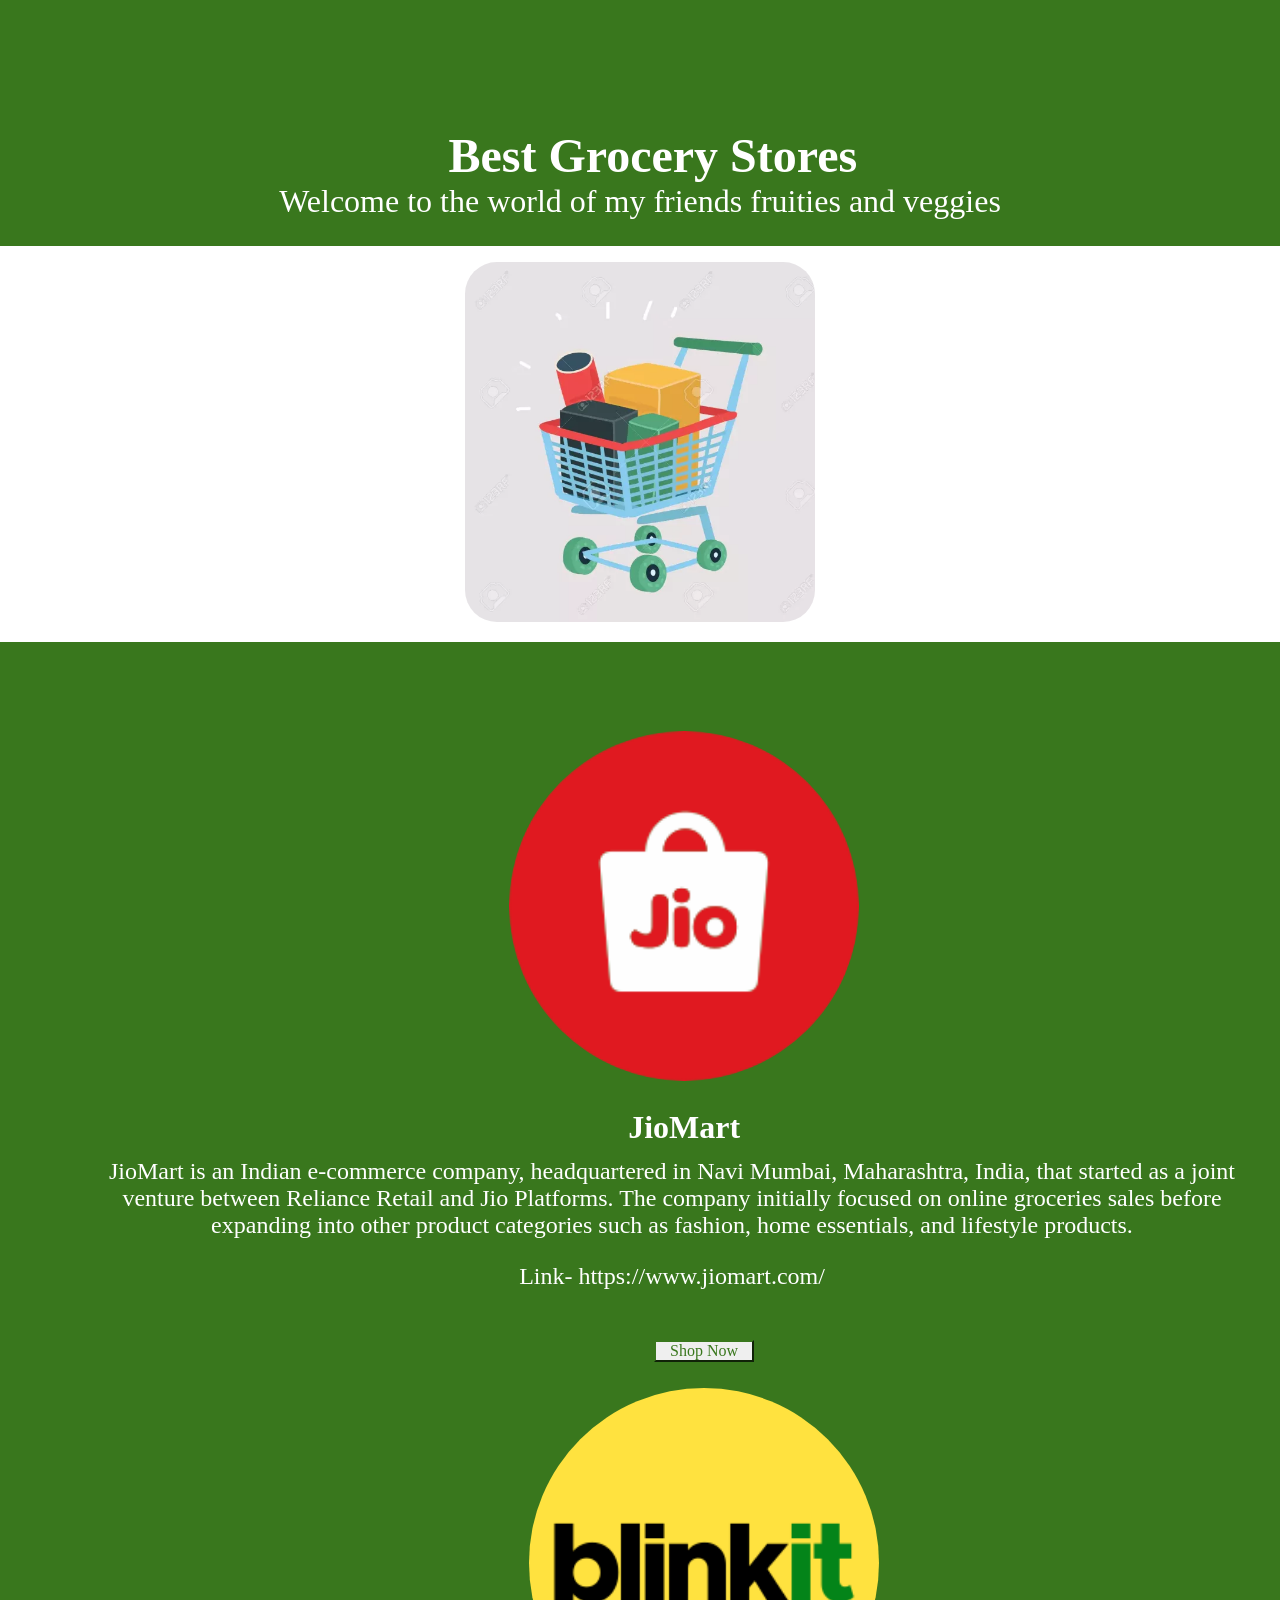
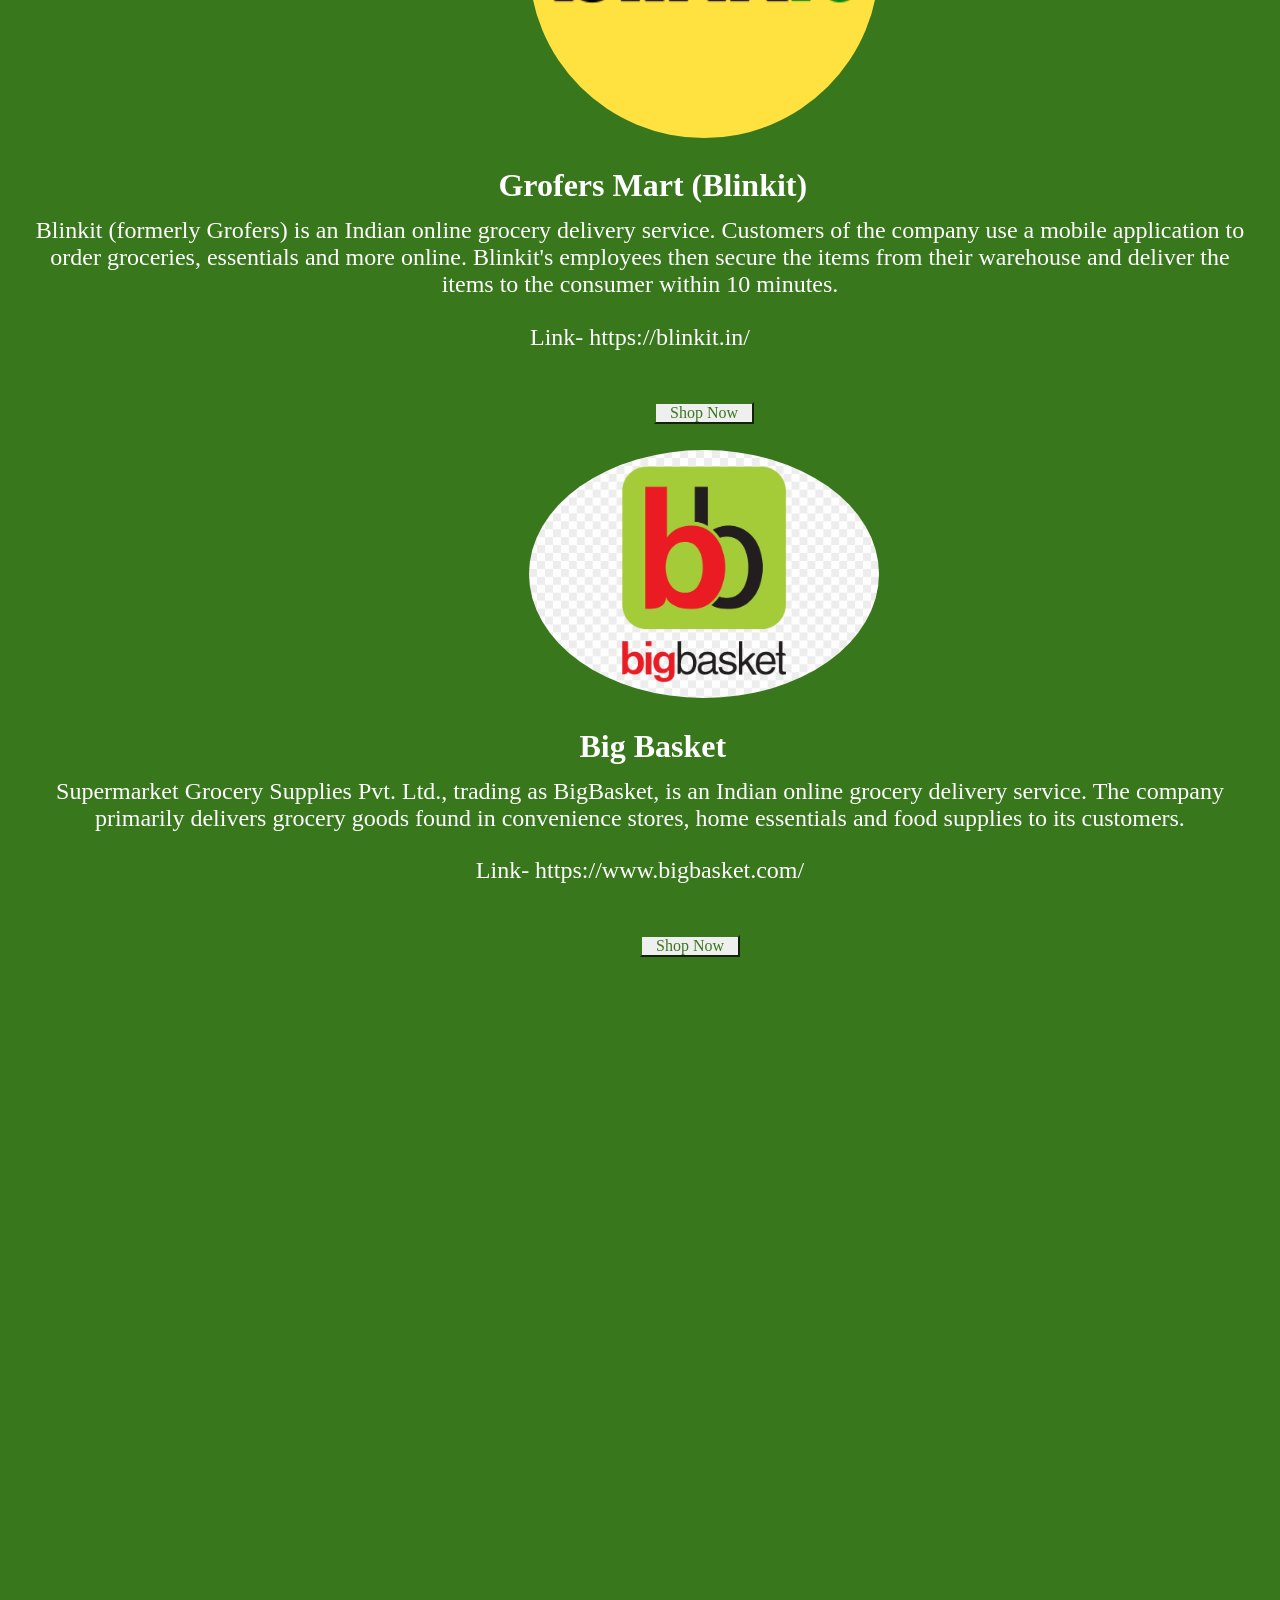
<file: index.html>
<!DOCTYPE html>
<html lang="en">
<head>
    <meta charset="UTF-8">
    <meta http-equiv="X-UA-Compatible" content="IE=edge">
    <meta name="viewport" content="width=device-width, initial-scale=1.0">
    <title>Best Grocery Stores In India</title>
    <link rel="stylesheet" href="style.css">
</head>
<body class="body">
    
    <div>
        <section class="section1">
            <h1 class="heading">Best Grocery Stores</h1>
            <p class="para">Welcome to the world of my friends fruities and veggies</p>
        </section>
    </div>
    <div>
        <section class="section2">
            <img src="food.webp" alt="image" class="image">
        </section>
    </div>
    <div>
    <section class="section3">
        <img src="JioMartlogo.png" alt="image1" class="image1">
        <h1 class="heading2">JioMart</h1>
        <p class="para2">JioMart is an Indian e-commerce company, headquartered in Navi Mumbai, Maharashtra, India, that started as a joint venture between Reliance Retail and Jio Platforms. The company initially focused on online groceries sales before expanding into other product categories such as fashion, home essentials, and lifestyle products.
        </p>
        <p class="zaahu">Link- https://www.jiomart.com/</p>
    </div>
        <div>
        <button class="button1" onclick="window.location.href=https://www.jiomart.com/"><p class="para1">Shop Now</p>
        </button>
    </div>
    <div>
        <img src="Blinkit.png" alt="image2" class="image2">
        <h2 class="heading3">Grofers Mart (Blinkit)</h2>
        <p class="para3">Blinkit (formerly Grofers) is an Indian online grocery delivery service. Customers of the company use a mobile application to order groceries, essentials and more online. Blinkit's employees then secure the items from their warehouse and deliver the items to the consumer within 10 minutes.</p>
        <p class="zaahu2">Link- https://blinkit.in/</p>
    </div>
    <div>
        <button class="button2" onclick="window.location.href=https://blinkit.in/"><p class="para4">Shop Now</p>
        </button>
    </div>
    <div>
        <img src="BigBasket1.png" alt="image3" class="image3">
        <h3 class="heading4">Big Basket</h3>
        <p class="para5">Supermarket Grocery Supplies Pvt. Ltd., trading as BigBasket, is an Indian online grocery delivery service. The company primarily delivers grocery goods found in convenience stores, home essentials and food supplies to its customers.</p>
        <p class="zaahu 3">Link- https://www.bigbasket.com/</p>
    </div>
    <div>
        <button class="button3" onclick="window.location.href=https://www.bigbasket.com/"><p class="para6">Shop Now</p>
        </button>
    </div>
    </section>
    <br><br><br><br>
    
</body>
</html>
</file>
<file: style.css>
*{
    padding: 0;
    margin: 0;
}


@import url('https://fonts.googleapis.com/css2?family=Balsamiq+Sans:wght@700&display=swap');
@import url('https://fonts.googleapis.com/css2?family=Staatliches&display=swap');
@import url('https://fonts.googleapis.com/css2?family=Fuzzy+Bubbles&display=swap');
@import url('https://fonts.googleapis.com/css2?family=Bakbak+One&display=swap');

html{
    background-color: rgb(57, 119, 29);
}

.heading{
    font-size: 300%;
    font-weight: bolder;
    font-family: 'Balsamiq Sans', cursive;
    margin: 10% 0 0 2%; 
    color: rgb(255, 255, 255);
}

.para{
    font-size: 200%;
    font-family: 'Staatliches', cursive;
    color: rgb(255, 255, 255);
}

.section1{
    text-align: center;
}

.image{
    border-radius: 2rem; 
    width: 350px;
    margin: 1rem; 
    border-color: rgb(255, 255, 255); 
}
.section2{
    margin: 2% 0 0 0;
    text-align: center;
    background-color: rgb(255, 255, 255);
}
.section3{
    margin: 5% 0 0 5%;
    text-align: center;
}
.image1{
    border-radius: 50%;
    width: 350px;
    border-color: rgb(255, 255, 255);
    margin: 2% 0 0 2%;
}
.heading2{
    font-size: 200%;
    font-weight: bold;
    font-family: 'Bakbak One', cursive;
    color: rgb(255, 255, 255);
    margin: 2% 0 0 2%;
}
.para2{
    font-size: 150%;
    font-weight: normal;
    color: rgb(255, 255, 255);
    font-family: 'Fuzzy Bubbles', cursive;
    margin: 1% 2% 2% 2%;
}
.button1{
    margin: 2% 0 0 10%;
    color: rgb(255, 255, 255);
    border-color: rgb(57, 119, 29) ;
    width: 100px;
    text-align: right;
}
.para1{
    color: rgb(57, 119, 29);
    font-size: medium;
    font-family: 'Fuzzy Bubbles', cursive;
    border-color: rgb(255, 255, 255);
    text-align: center;
}
.image2{
    border-radius: 50%;
    width: 350px;
    border-color: rgb(255, 255, 255);
    margin: 2% 0 0 10%;
}
.heading3{
font-size: 200%;
font-weight: bold;
font-family: 'Bakbak One', cursive;
color: rgb(255, 255, 255);
margin: 2% 0 0 2%;
}
.para3{
    font-size: 150%;
    font-weight: normal;
    color: rgb(255, 255, 255);
    font-family: 'Fuzzy Bubbles', cursive;
    margin: 1% 2% 2% 2%;
}
.button2{
    margin: 2% 0 0 10%;
    color: rgb(255, 255, 255);
    border-color: rgb(57, 119, 29) ;
    width: 100px;
    text-align: right;
}
.para4{
    color: rgb(57, 119, 29);
    font-size: medium;
    font-family: 'Fuzzy Bubbles', cursive;
    border-color: rgb(255, 255, 255);
    text-align: center;
}
.image3{
    border-radius: 50%;
    width: 350px;
    border-color: rgb(255, 255, 255);
    margin: 2% 0 0 10%;
}
.heading4{
 font-size: 200%;
 font-weight: bold;
 font-family: 'Bakbak One', cursive;
 color: rgb(255, 255, 255);
 margin: 2% 0 0 2%;
}
.para5{
    font-size: 150%;
    font-weight: normal;
    color: rgb(255, 255, 255);
    font-family: 'Fuzzy Bubbles', cursive;
    margin: 1% 2% 2% 2%;
}
.button3{
    margin: 2% 50% 50% 50%;
    color: rgb(255, 255, 255);
    border-color: rgb(57, 119, 29) ;
    width: 100px;
    text-align: right;
}
.para6{
    color: rgb(57, 119, 29);
    font-size: medium;
    font-family: 'Fuzzy Bubbles', cursive;
    border-color: rgb(255, 255, 255);
    text-align:center;
}
.body{
    text-align: center;
}
.zaahu{
    font-size: 150%;
    font-weight: normal;
    color: rgb(255, 255, 255);
    font-family: 'Fuzzy Bubbles', cursive;
    margin: 1% 2% 2% 2%;
}
.zaahu2{
    font-size: 150%;
    font-weight: normal;
    color: rgb(255, 255, 255);
    font-family: 'Fuzzy Bubbles', cursive;
    margin: 1% 2% 2% 2%;
}
.zaahu3{
    font-size: 150%;
    font-weight: normal;
    color: rgb(255, 255, 255);
    font-family: 'Fuzzy Bubbles', cursive;
    margin: 1% 2% 2% 2%;
}
</file>
